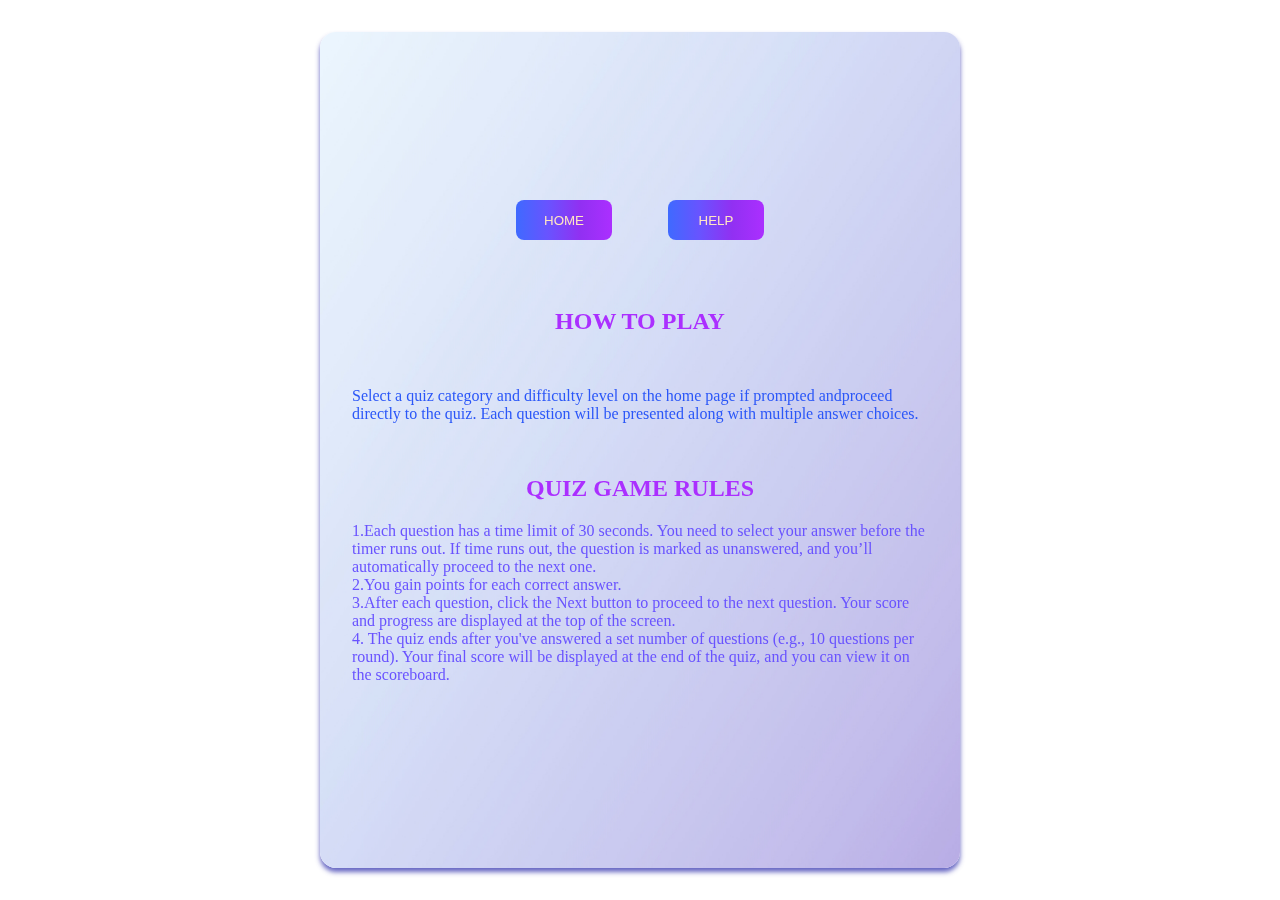
<file: instructions copy.html>
<!DOCTYPE html>
<html lang="en">

<head>
    <meta charset="UTF-8">
    <meta name="viewport" content="width=device-width, initial-scale=1.0">
    <title>Instructions</title>
    <link rel="stylesheet" href="style.css">
</head>

<body>
    <div class="instructions" id="bright">
        <nav>
            <ul>
                <li>
                    <button class="menu-btn"> <a href="index copy.html">HOME</a></button>
                </li>
                <li>
                    <a href="instructions.html"><button class="menu-btn"><a
                                href="instructions copy.html">HELP</a></button>
                </li>
            </ul>
        </nav>

        <h2>HOW TO PLAY</h2>
        <p class="how">

            Select a quiz category and difficulty level on the home page if prompted andproceed directly to the quiz.
            Each question will be presented along with multiple answer choices.

        <h2>QUIZ GAME RULES </h3>

            <span class="Rules">
                1.Each question has a time limit of 30 seconds.
                You need to select your answer before the timer runs out. If time runs out, the question is marked as
                unanswered, and you’ll automatically proceed to the next one. <br>

                2.You gain points for each correct answer. <br>

                3.After each question, click the Next button to proceed to the next question.
                Your score and progress are displayed at the top of the screen. <br>

                4. The quiz ends after you've answered a set number of questions (e.g., 10 questions per round).
                Your final score will be displayed at the end of the quiz, and you can view it on the scoreboard.
            </span></p>
    </div>
</body>

</html>
</file>
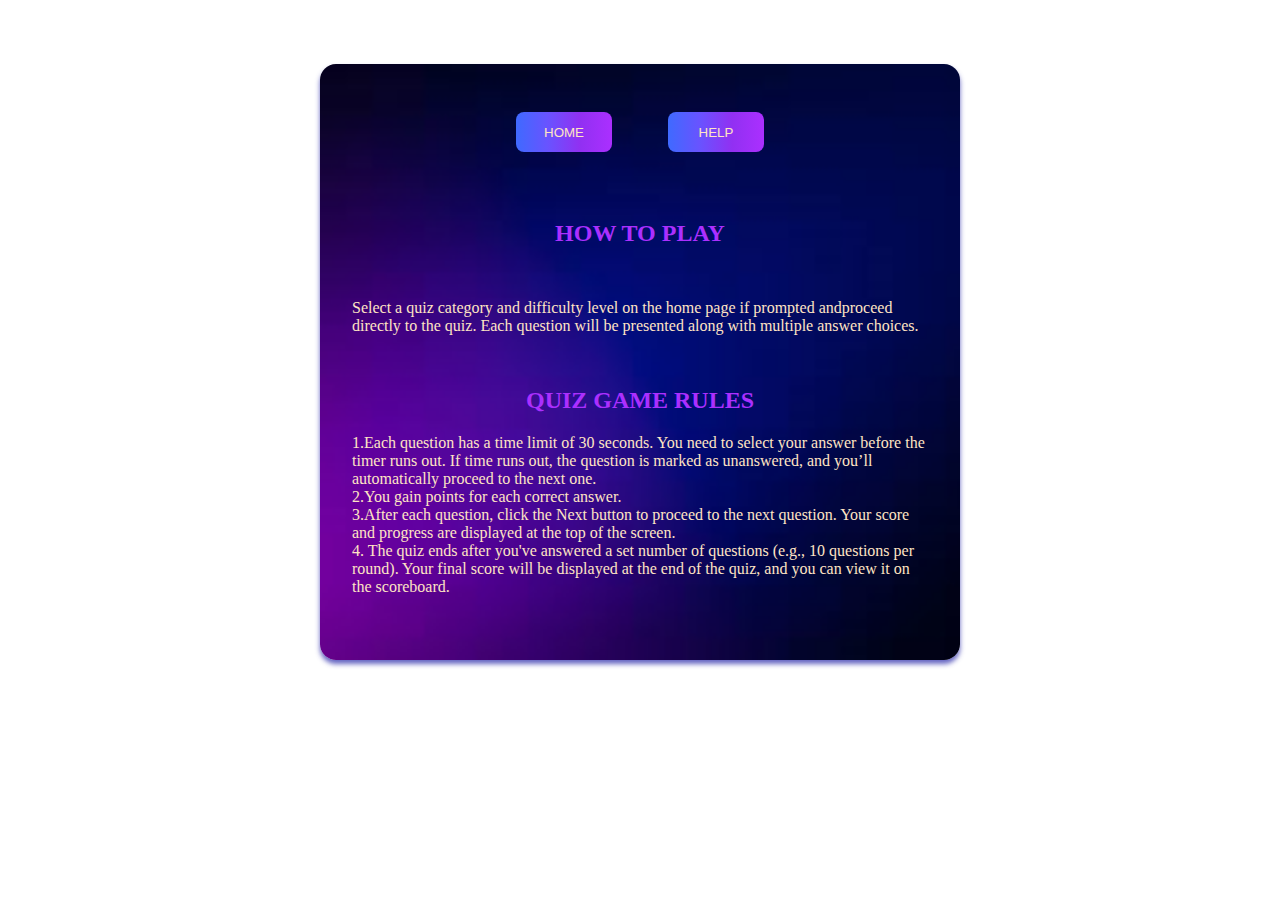
<file: instructions.html>
<!DOCTYPE html>
<html lang="en">

<head>
    <meta charset="UTF-8">
    <meta name="viewport" content="width=device-width, initial-scale=1.0">
    <title>Instructions</title>
    <link rel="stylesheet" href="style.css">
</head>

<body>
    <div class="instructions">
        <nav>
            <ul>
                <li>
                    <button class="menu-btn"> <a href="index.html">HOME</a></button>
                </li>
                <li>
                    <a href="instructions.html"><button class="menu-btn"><a href="instructions.html">HELP</a></button>
                </li>
            </ul>
        </nav>

        <h2>HOW TO PLAY</h2>
        <p>

            Select a quiz category and difficulty level on the home page if prompted andproceed directly to the quiz.
            Each question will be presented along with multiple answer choices.

        <h2>QUIZ GAME RULES </h3>

            <span class="Rules">
                1.Each question has a time limit of 30 seconds.
                You need to select your answer before the timer runs out. If time runs out, the question is marked as
                unanswered, and you’ll automatically proceed to the next one. <br>

                2.You gain points for each correct answer. <br>

                3.After each question, click the Next button to proceed to the next question.
                Your score and progress are displayed at the top of the screen. <br>

                4. The quiz ends after you've answered a set number of questions (e.g., 10 questions per round).
                Your final score will be displayed at the end of the quiz, and you can view it on the scoreboard.
            </span></p>
    </div>
</body>

</html>
</file>
<file: style.css>
* {
  margin: none;
  padding: none;
}

body {
  display: flex;
  align-items: center;
  justify-content: center;
  margin-top: 2rem;
  margin-bottom: 2rem;
}
ul li {
  display: inline;
  float: left;
  text-decoration: none;
  list-style-type: none;
}

nav {
  display: flex;
  flex-direction: row;
}

.menu-btn {
  float: left;
  margin-left: 0.5rem;
  margin-top: 1rem;
  margin-right: 1rem;
  background: linear-gradient(to right, #3f6aff, #6953ff, #9130f2, #ab2fff);
  border: none;
  border-radius: 0.5rem;
  width: 6rem;
  height: 2.5rem;
}

a {
  text-decoration: none;
  color: bisque;
}

.home {
  background-image: url(Images/homebackground.jpg);
  background-repeat: no-repeat;
  background-size: cover;
  position: fixed;
  bottom: 0;
  top: 0;
  width: 50vw;
  height: 92vh;
  margin-top: 2rem;
  margin-bottom: 2rem;
  border-radius: 1rem;
  box-shadow: 0 4px 5px rgba(64, 64, 179, 0.806);
}

.home nav {
  display: flex;
  flex-direction: row;
  align-items: center;
  justify-content: space-around;
}
#homeBright {
  background-image: url(Images/nrasedrh.png);
  background-repeat: no-repeat;
  background-size: cover;
  position: fixed;
  bottom: 0;
  top: 0;
  color: #2b57f8;
}

#homeBright nav {
  display: flex;
  flex-direction: row;
  align-items: center;
  justify-content: space-around;
}

#toggle {
  display: flex;
  align-items: center;
  justify-content: center;
}

#bright {
  background-image: url(Images/vecteezy_white-and-purple-gradient-background_4493324.jpg);
  background-repeat: no-repeat;
  background-size: cover;
  position: fixed;
  bottom: 0;
  top: 0;
  color: #2b57f8;
  color: #6953ff;
}

#bright .how,
#bright .question {
  color: #2b57f8;
}

#bright .answer,
#bright .progress-text {
  /* color:#471a27; */
  color: rgb(72, 28, 80);
}

#bright .answer {
  border-color: rgb(142, 66, 157);
}

.home ul {
  display: flex;
}

#cMenu {
  display: none;
  background-color: rgb(77, 77, 171);
  color: bisque;
  width: 10rem;
  height: 50vh;
  margin-top: 0.2rem;
}

.level-btns {
  display: flex;
  flex-direction: column;
  align-items: center;
}

.btn {
  text-decoration: none;
  color: bisque;
  background-color: rgb(121, 98, 173);
  width: 6rem;
  height: 2rem;
  text-align: center;
  border-radius: 0.5rem;
  margin-top: 0.2rem;
  margin-bottom: 0.2rem;
}

.topic {
  margin-top: 1rem;
  margin-right: 2rem;
}

.btn:hover {
  border: 1px solid bisque;
  background-color: rgb(121, 98, 173);
  box-shadow: 0 4px 5px rgba(95, 95, 218, 0.5);
}

.h-body {
  display: flex;
  flex-direction: column;
  align-items: center;
  justify-content: center;
}

.h-body h1 {
  color: #ab2fff;
  margin-top: 2rem;
}

.cTopic {
  display: flex;
  align-items: center;
  justify-content: center;
  flex-direction: column;
}
.choice {
  margin-top: 1rem;
  background-color: rgb(77, 77, 171);
  color: bisque;
  border-radius: 0.3rem;
  border: none;
  width: 15rem;
  height: 3rem;
}

.choice:hover {
  background-color: rgb(121, 98, 173);
  box-shadow: 0 4px 5px rgba(95, 95, 218, 0.5);
  cursor: pointer;
}

#startQuizBtn {
  margin-top: 1rem;
  background-color: rgb(77, 77, 171);
  color: bisque;
  border-radius: 0.3rem;
  border: none;
  width: 15rem;
  height: 3rem;
}

#startQuizBtn:hover {
  background-color: rgb(121, 98, 173);
  box-shadow: 0 4px 5px rgba(95, 95, 218, 0.5);
  cursor: pointer;
}

#difficulty-section {
  color: bisque;
  background-color: rgb(77, 77, 171);
  display: flex;
  flex-direction: column;
  margin-top: 0.5rem;
  text-align: center;
}

.list-unstyled {
  display: flex;
  flex-direction: column;
  align-items: center;
  justify-content: center;
}

.levelbtn {
  text-decoration: none;
  color: bisque;
  background-color: rgb(121, 98, 173);
  width: 8rem;
  height: 2rem;
  text-align: center;
  border-radius: 0.5rem;
  margin-top: 0.2rem;
  margin-bottom: 0.2rem;
}
.levelbtn:hover {
  border: 1px solid bisque;
  background-color: rgb(121, 98, 173);
  box-shadow: 0 4px 5px rgba(95, 95, 218, 0.5);
}

/* quiz styling */
.quiz {
  background-image: url(Images/quiz-background.jpeg);
  background-repeat: repeat;
  background-size: cover;
  width: 50vw;
  height: 100vh;
  display: flex;
  overflow-y: visible;
  flex-direction: column;
  margin-bottom: 2rem;
  border-radius: 1rem;
  box-shadow: 0 4px 5px rgba(64, 64, 179, 0.806);
}

#quizHead {
  display: flex;
  flex-direction: row;
  align-items: center;
  justify-content: center;
}

#quizHead div {
  margin: 1rem;
}

#score {
  color: rgb(142, 66, 157);
  font-size: 2rem;
}

.questions {
  display: flex;
  flex-direction: column;
  margin-left: 2rem;
}

.timer {
  width: 100%;
  height: 8rem;
  display: flex;
  align-items: center;
  justify-content: center;
  margin-bottom: rem;
}
#progress {
  position: relative;
  width: 30vw;
  height: 1.5rem;
  background-color: transparent;
  border-radius: 2rem;
  margin-bottom: 1rem;
  border: 3px solid rgb(142, 66, 157);
}

.progress-bar {
  width: 50%;
  height: 1.5rem;
  border-radius: 1.5rem;
  position: absolute;
  top: 0.03rem;
  left: -0.03rem;
  background: linear-gradient(to right, #ea517c, #b478f1);
  transition: 1s linear;
}

.progress-text {
  position: absolute;
  top: 50%;
  left: 50%;
  transform: translate(-50%, -50%);
  color: bisque;
  font-size: 1rem;
  font-weight: 500;
}

#bright #hint-btn {
  top: 8rem;
}

#hint-btn {
  width: 4rem;
  margin-left: 1rem;
  position: absolute;
  top: 10rem;
  height: 2rem;
  background: linear-gradient(to right, #3f6aff, #6953ff, #9130f2, #ab2fff);
  border: none;
  color: bisque;
  border-radius: 0.5rem;
}

.question {
  color: bisque;
  font-size: 1.3rem;
  font-weight: 500;
  margin-bottom: 1.5rem;
}

.answer {
  padding: 1rem;
  width: 40vw;
  border-radius: 0.5rem;
  display: flex;
  align-items: center;
  justify-content: space-between;
  margin-bottom: 1rem;
  cursor: pointer;
  transition: 0.3s linear;
  color: bisque;
  border: 2px solid rgb(173, 165, 156);
}

.question-box {
  margin-left: 3rem;
}

.q-btn {
  display: flex;
  align-items: center;
  justify-content: center;
}

.n-btn {
  margin-bottom: 1rem;
  margin-top: 1rem;
  margin-right: 1rem;
  background-color: rgb(77, 77, 171);
  color: bisque;
  border-radius: 0.3rem;
  border: none;
  width: 15rem;
  height: 3rem;
}

.n-btn:hover {
  background-color: rgb(121, 98, 173);
  box-shadow: 0 4px 5px rgba(33, 33, 60, 0.5);
}

/* scoreboard styling */

.scoreboard {
  background-image: url(Images/quiz-background.jpeg);
  background-repeat: repeat;
  background-size: cover;
  display: flex;
  flex-direction: column;
  align-items: center;
  justify-content: center;
  width: 50vw;
  height: 60vh;
  margin-top: 2rem;
  margin-bottom: 2rem;
  border-radius: 1rem;
  box-shadow: 0 4px 5px rgba(64, 64, 179, 0.806);
  color: bisque;
}

.scoreboard li {
  display: flex;
  flex-direction: row;
  align-items: center;
  justify-content: center;
  margin-right: 2rem;
}
#p-btn {
  margin-bottom: 1rem;
  margin-top: 1rem;
  background-color: rgb(77, 77, 171);
  color: bisque;
  border-radius: 0.3rem;
  border: none;
  width: 10rem;
  height: 1.7rem;
  text-decoration: none;
  text-align: center;
  font-size: 1.1rem;
}

#p-btn:hover {
  background-color: rgb(121, 98, 173);
  box-shadow: 0 4px 5px rgba(95, 95, 218, 0.5);
}

/* instructions styling */
.instructions {
  background-image: url(Images/quiz-background.jpeg);
  background-repeat: repeat;
  background-size: cover;
  display: flex;
  flex-direction: column;
  align-items: center;
  justify-content: center;
  width: 50vw;
  margin-top: 2rem;
  color: bisque;
  margin-bottom: 2rem;
  border-radius: 1rem;
  box-shadow: 0 4px 5px rgba(64, 64, 179, 0.806);
}

.instructions ul li {
  margin-bottom: 2rem;
  margin-top: 1rem;
  display: flex;
  flex-wrap: wrap;
  flex-direction: row;
  position: relative;
  align-items: center;
  justify-content: center;
  margin-right: 2rem;
}

.Rules {
  margin-left: 2rem;
  margin-right: 2rem;
}

.instructions h2,
h3 {
  color: #ab2fff;
}

.instructions p {
  color: bisque;
  margin: 2rem;
}

@media (max-width: 800px) {
  .home {
    width: 100vw;
  }

  .quiz {
    width: 100vw;
  }

  #progress {
    width: 60vw;
  }
  .answer {
    width: 75vw;
  }

  .scoreboard {
    width: 100vw;
  }

  .instructions {
    width: 100vw;
  }
}
</file>
